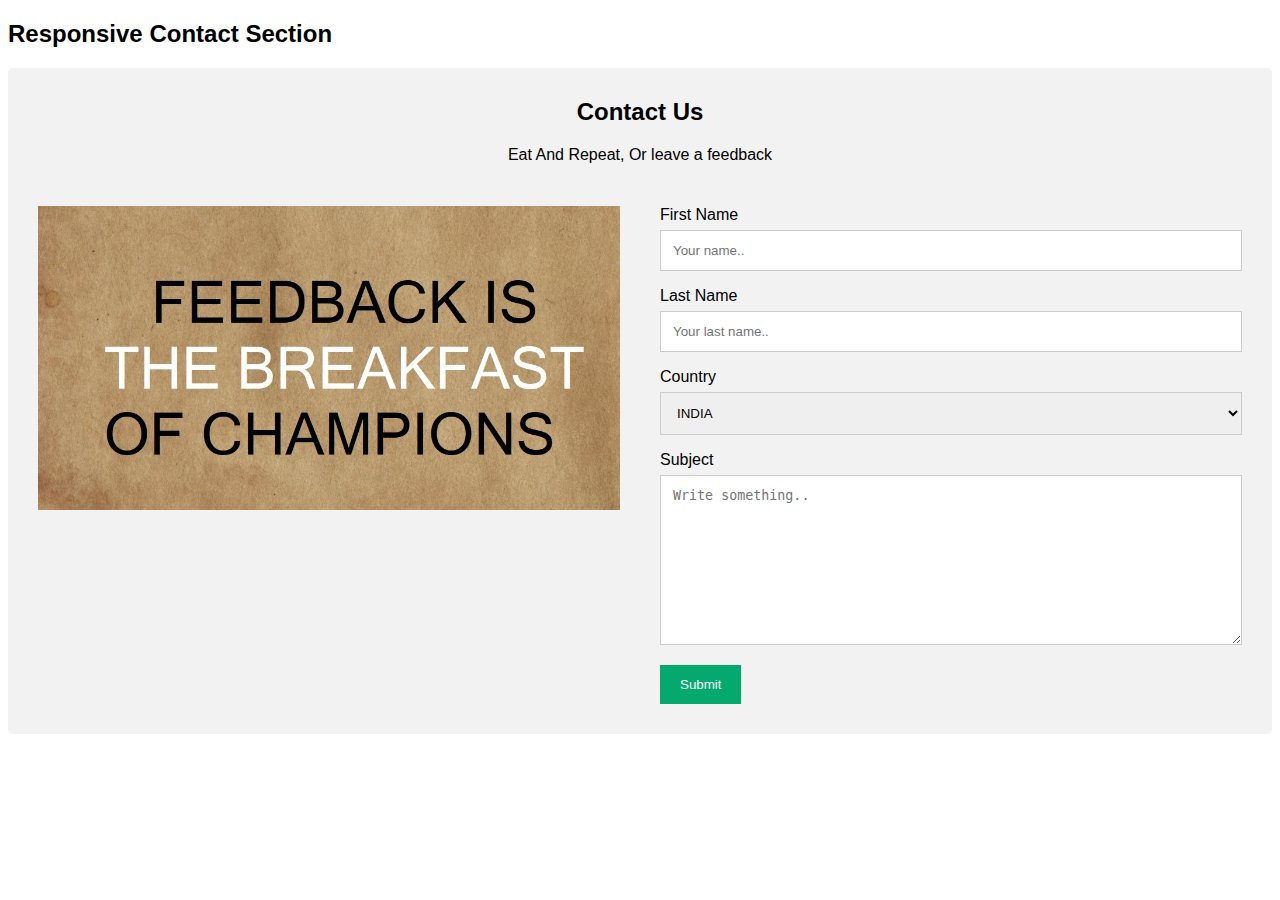
<file: contact.html>
<!DOCTYPE html>
<html>
<head>
<meta name="viewport" content="width=device-width, initial-scale=1">
<style>
body {
  font-family: Arial, Helvetica, sans-serif;
}

* {
  box-sizing: border-box;
}


input[type=text], select, textarea {
  width: 100%;
  padding: 12px;
  border: 1px solid #ccc;
  margin-top: 6px;
  margin-bottom: 16px;
  resize: vertical;
}

input[type=submit] {
  background-color: #04AA6D;
  color: white;
  padding: 12px 20px;
  border: none;
  cursor: pointer;
}

input[type=submit]:hover {
  background-color: #45a049;
}


.container {
  border-radius: 5px;
  background-color: #f2f2f2;
  padding: 10px;
}


.column {
  float: left;
  width: 50%;
  margin-top: 6px;
  padding: 20px;
}


.row:after {
  content: "";
  display: table;
  clear: both;
}


@media screen and (max-width: 600px) {
  .column, input[type=submit] {
    width: 100%;
    margin-top: 0;
  }
}
</style>
</head>
<body>

<h2>Responsive Contact Section</h2>


<div class="container">
  <div style="text-align:center">
    <h2>Contact Us</h2>
    <p>Eat And Repeat, Or leave a feedback</p>
  </div>
  <div class="row">
    <div class="column">
      <img src="/pexels-photo-235985.jpeg" style="width:100%">
    </div>
    <div class="column">
      <form action="/action_page.php">
        <label for="fname">First Name</label>
        <input type="text" id="fname" name="firstname" placeholder="Your name..">
        <label for="lname">Last Name</label>
        <input type="text" id="lname" name="lastname" placeholder="Your last name..">
        <label for="country">Country</label>
        <select id="country" name="country">
          <option value="australia">INDIA</option>
          <option value="canada">Canada</option>
          <option value="usa">USA</option>
        </select>
        <label for="subject">Subject</label>
        <textarea id="subject" name="subject" placeholder="Write something.." style="height:170px"></textarea>
        <input type="submit" value="Submit">
      </form>
    </div>
  </div>
</div>

</body>
</html>
</file>
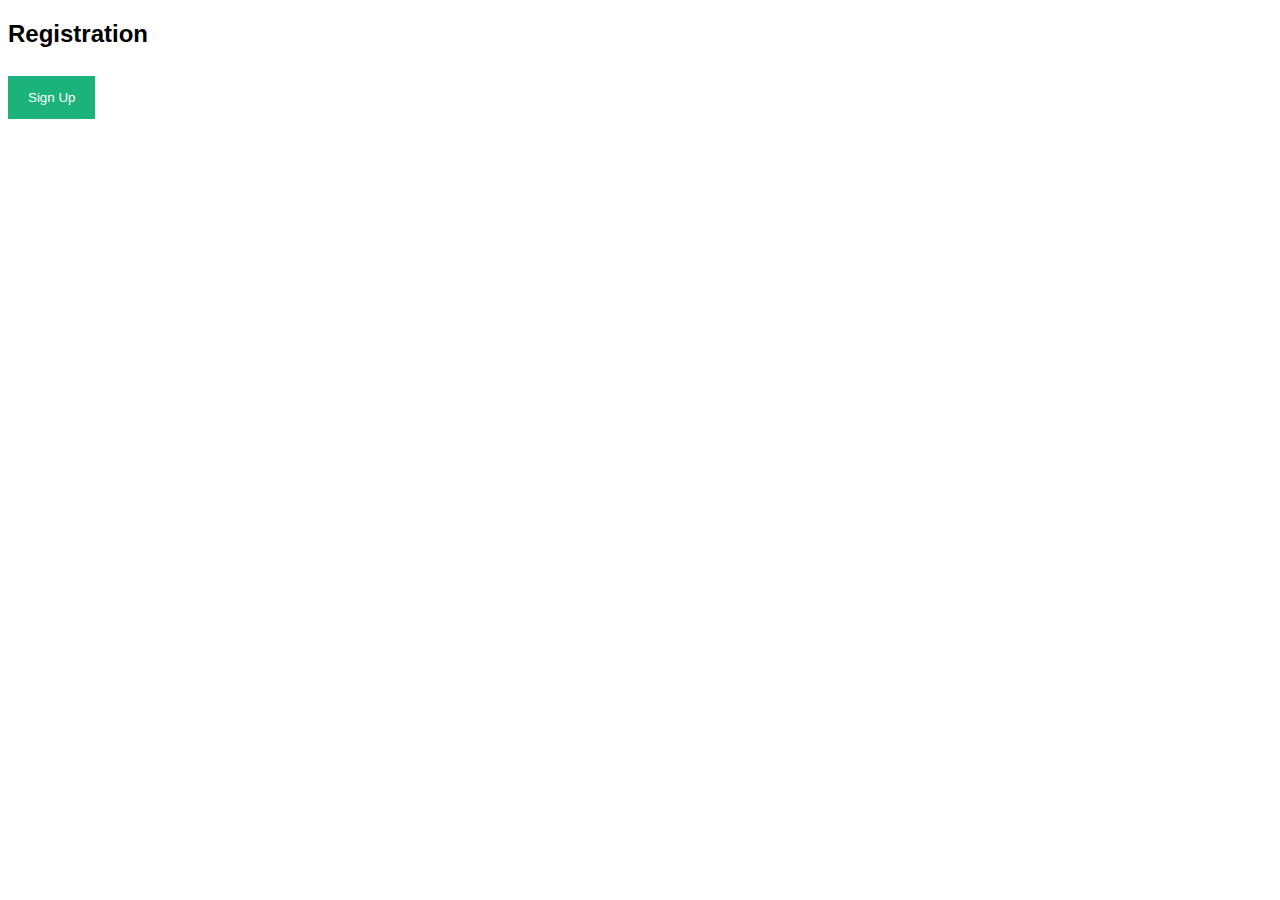
<file: form.html>
<!DOCTYPE html>
<html>
<style>
body {font-family: Arial, Helvetica, sans-serif;}
* {box-sizing: border-box;}

/* Full-width input fields */
input[type=text], input[type=password] {
  width: 100%;
  padding: 15px;
  margin: 5px 0 22px 0;
  display: inline-block;
  border: none;
  background: #f1f1f1;
}

/* Add a background color when the inputs get focus */
input[type=text]:focus, input[type=password]:focus {
  background-color: #ddd;
  outline: none;
}

/* Set a style for all buttons */
button {
  background-color: #04AA6D;
  color: white;
  padding: 14px 20px;
  margin: 8px 0;
  border: none;
  cursor: pointer;
  width: 100%;
  opacity: 0.9;
}

button:hover {
  opacity:1;
}

/* Extra styles for the cancel button */
.cancelbtn {
  padding: 14px 20px;
  background-color: #f44336;
}

/* Float cancel and signup buttons and add an equal width */
.cancelbtn, .signupbtn {
  float: left;
  width: 50%;
}

/* Add padding to container elements */
.container {
  padding: 16px;
}

/* The Modal (background) */
.modal {
  display: none; /* Hidden by default */
  position: fixed; /* Stay in place */
  z-index: 1; /* Sit on top */
  left: 0;
  top: 0;
  width: 100%; /* Full width */
  height: 100%; /* Full height */
  overflow: auto; /* Enable scroll if needed */
  background-color: #474e5d;
  padding-top: 50px;
}

/* Modal Content/Box */
.modal-content {
  background-color: #fefefe;
  margin: 5% auto 15% auto; /* 5% from the top, 15% from the bottom and centered */
  border: 1px solid #888;
  width: 80%; /* Could be more or less, depending on screen size */
}

/* Style the horizontal ruler */
hr {
  border: 1px solid #f1f1f1;
  margin-bottom: 25px;
}
 
/* The Close Button (x) */
.close {
  position: absolute;
  right: 35px;
  top: 15px;
  font-size: 40px;
  font-weight: bold;
  color: #f1f1f1;
}

.close:hover,
.close:focus {
  color: #f44336;
  cursor: pointer;
}

/* Clear floats */
.clearfix::after {
  content: "";
  clear: both;
  display: table;
}

/* Change styles for cancel button and signup button on extra small screens */
@media screen and (max-width: 300px) {
  .cancelbtn, .signupbtn {
     width: 100%;
  }
}
</style>
<body>

<h2>Registration</h2>

<button onclick="document.getElementById('id01').style.display='block'" style="width:auto;">Sign Up</button>

<div id="id01" class="modal">
  <span onclick="document.getElementById('id01').style.display='none'" class="close" title="Close Modal">&times;</span>
  <form class="modal-content" action="/action_page.php">
    <div class="container">
      <h1>Sign Up</h1>
      <p>Please fill in this form to create an account.</p>
      <hr>
      <label for="email"><b>Email</b></label>
      <input type="text" placeholder="Enter Email" name="email" required>

      <label for="psw"><b>Password</b></label>
      <input type="password" placeholder="Enter Password" name="psw" required>

      <label for="psw-repeat"><b>Repeat Password</b></label>
      <input type="password" placeholder="Repeat Password" name="psw-repeat" required>
      
      <label>
        <input type="checkbox" checked="checked" name="remember" style="margin-bottom:15px"> Remember me
      </label>

      <p>By creating an account you agree to our <a href="#" style="color:dodgerblue">Terms & Privacy</a>.</p>

      <div class="clearfix">
        <button type="button" onclick="document.getElementById('id01').style.display='none'" class="cancelbtn">Cancel</button>
        <button type="submit" class="signupbtn">Sign Up</button>
      </div>
    </div>
  </form>
</div>

<script>
// Get the modal
var modal = document.getElementById('id01');

// When the user clicks anywhere outside of the modal, close it
window.onclick = function(event) {
  if (event.target == modal) {
    modal.style.display = "none";
  }
}
</script>

</body>
</html>
</file>
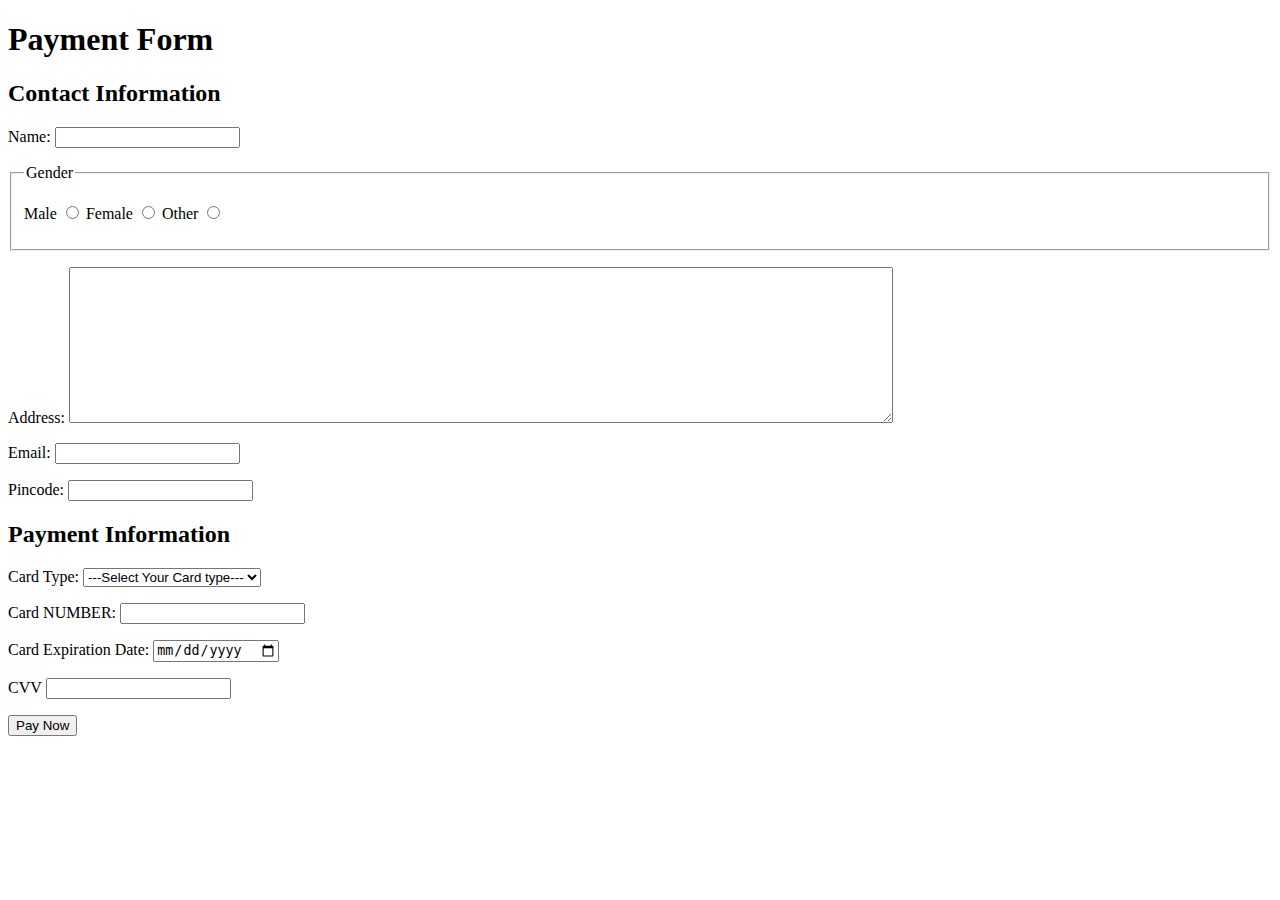
<file: payment.html>
<!DOCTYPE html>
<html lang="en">

<head>
    <meta charset="UTF-8">
    <meta http-equiv="X-UA-Compatible" content="IE=edge">
    <meta name="viewport" content="width=device-width, initial-scale=1.0">
    <title>Payment Form</title>
</head>

<body>
    <h1>Payment Form</h1>
    <h2>Contact Information</h2>
    <p>Name: <input type="text" name="name" ></p>
    <fieldset>
        <legend>Gender</legend>
        <p>
            Male <input type="radio" name="gender" id="male" >
            Female <input type="radio" name="gender" id="female">
            Other <input type="radio" name="gender" id="other">

        </p>
    </fieldset>
    <p>
        Address: <textarea name="Address" id="Address" cols="100" rows="10"></textarea>
    </p>
    <p>
        Email: <input type="email" name="email" id="email">
    </p>
    <p>
        Pincode: <input type="number" name="number" id="number">
    </p>
    <h2>Payment Information</h2>
    <p>Card Type:
        <select name="card_type" id="card_type">
            <option value="">---Select Your Card type---</option>
            <option value="visa">Visa</option>
            <option value="rupay">Rupay</option>
            <option value="debit">Debit</option>
            <option value="mastercard">Mastercard</option>
        
        </select>  
    </p>
    <p>Card NUMBER: <input type="number" name="number" id="number">
    </p>
    <p>Card Expiration Date: <input type="date" name="exp_date" id="exp_date">
    </p>
    <p>
        CVV <input type="password" name="cvv" id="cvv">
    </p>
    <input type="submit" value="Pay Now">
</body>

</html>
</file>
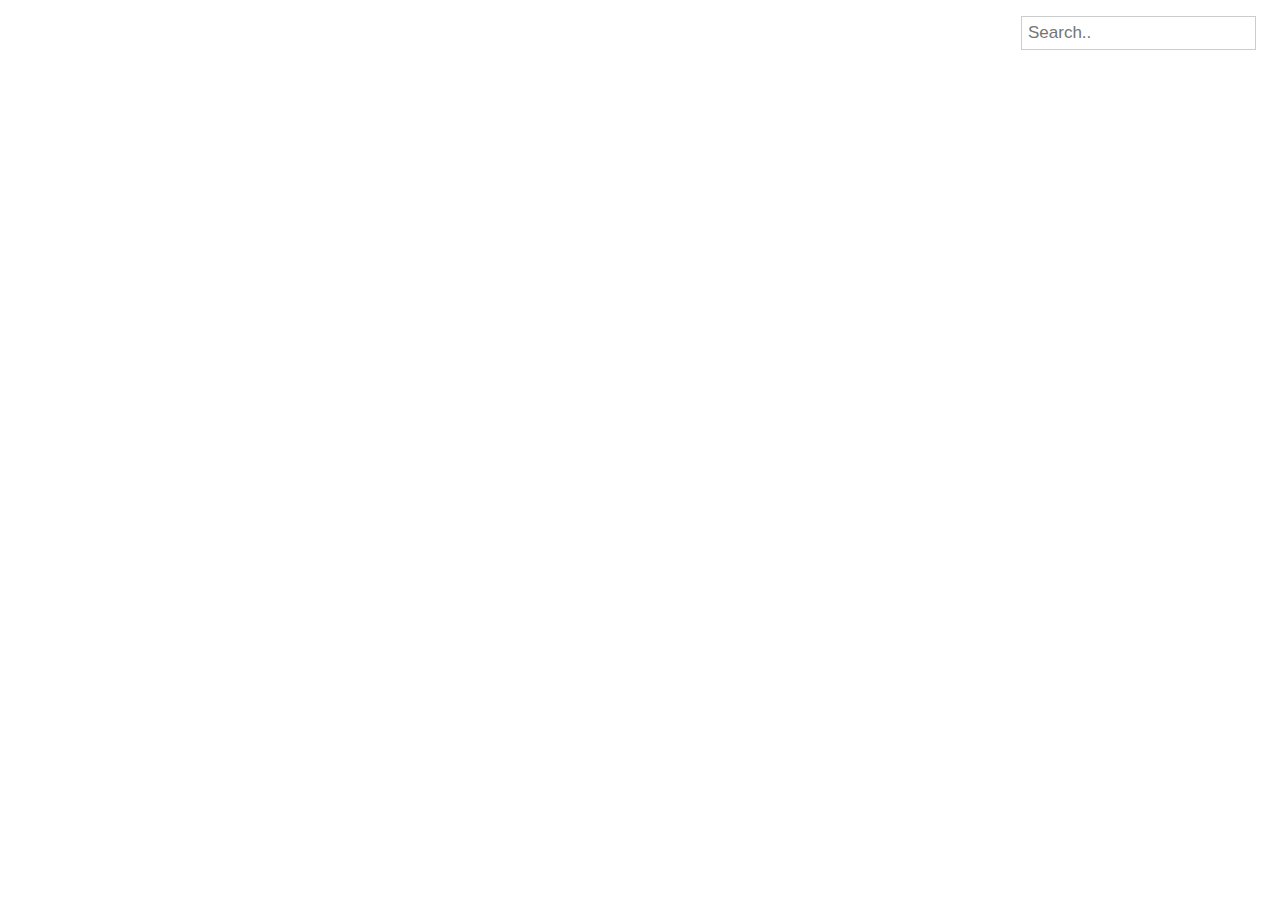
<file: search.html>
<!DOCTYPE html>
<html>
<head>
<meta name="viewport" content="width=device-width, initial-scale=1">
<style>
* {box-sizing: border-box;}



.topnav a {
  float: left;
  display: block;
  color: black;
  text-align: center;
  padding: 14px 16px;
  text-decoration: none;
  font-size: 17px;
}

.topnav a:hover {
  background-color: #ddd;
  color: black;
}

.topnav input[type=text] {
  float: right;
  padding: 6px;
  margin-top: 8px;
  margin-right: 16px;
  border: none;
  font-size: 17px;
}


  
  .topnav input[type=text] {
    border: 1px solid #ccc;  
  }
}
</style>
</head>
<body>

<div class="topnav">
  
  <input type="text" placeholder="Search..">
</div>


</div>

</body>
</html>
</file>
